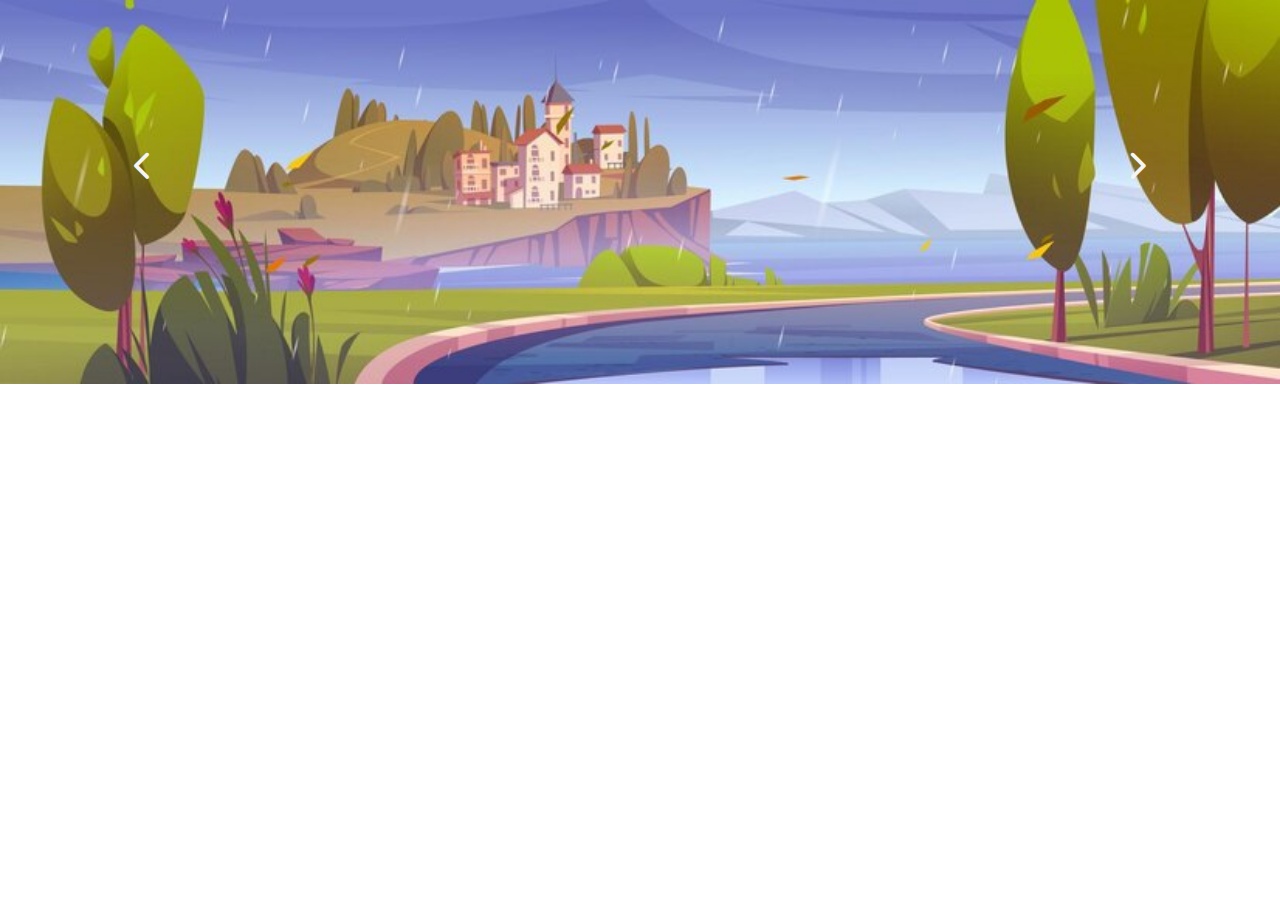
<file: index.html>
<!DOCTYPE html>
<html lang="en">
<head>
    <meta charset="UTF-8">
    <meta name="viewport" content="width=device-width, initial-scale=1.0">
    <!-- fontawsome cdn -->
        <link rel="stylesheet" href="https://cdnjs.cloudflare.com/ajax/libs/font-awesome/6.5.1/css/all.min.css">
    <!-- css link -->
    <link rel="stylesheet" href="css/slider.css">
    <title>Slider</title>
</head>
<body>
    <div class="container">
        <div class="slides" id="slider1">
            <img src="images/slide1.jpg" alt="image" width="100%">
            
        </div>
        <div class="slides" id="slider2">
            <img src="images/slide2.avif" alt="" width="100%">

        </div>
        <div class="slides" id="slider3">
            <img src="images/slide3.avif" alt="" width="100%">

        </div>


        <div class="buttons">
            <div class="prev">
                <i class="fa-solid fa-chevron-left" onclick="showSlide(-1)"></i>

            </div>
                <div class="next">
                    <i class="fa-solid fa-chevron-right" onclick="showSlide(1)"></i>
    
                </div>

        </div>

    </div>
    


    <script src="js/slider.js"></script>
</body>
</html>
</file>
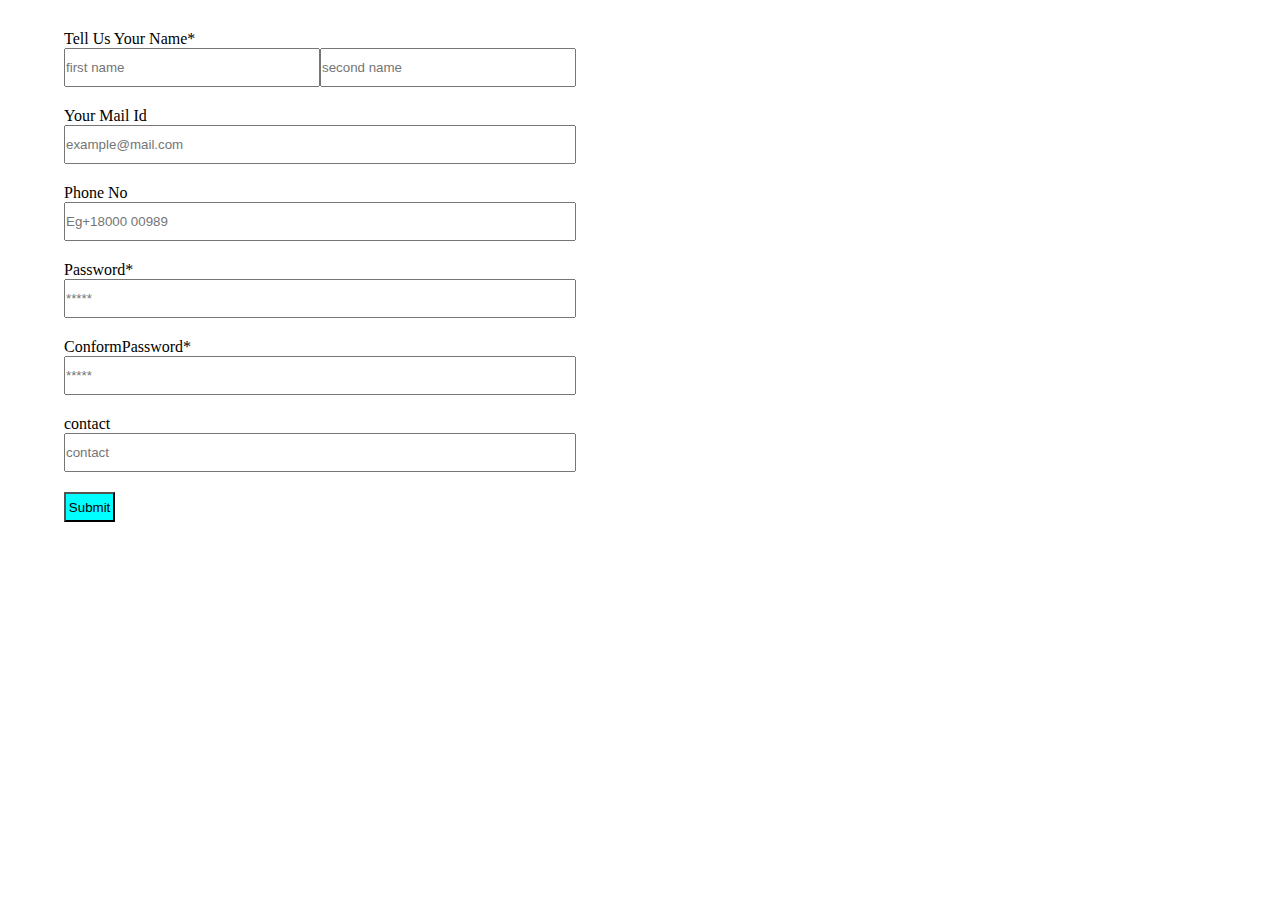
<file: form.html>
<!DOCTYPE html>
<html lang="en">

<head>
    <meta charset="UTF-8">
    <meta name="viewport" content="width=device-width, initial-scale=1.0">
    <!-- font awsomelink -->
    <link rel="stylesheet" href="">
    <!-- css link -->
    <link rel="stylesheet" href="css/form.css">
    <title>Document</title>
</head>

<body>
    <form>
        <label for="name">Tell Us Your Name*</label>
        <div class="name">
            <input type="text" placeholder="first name" id="fname">
            <input type="text" placeholder="second name" id="lname">
        </div>
        <p class="error" id="errFname"></p>
        <p class="error" id="errLname"></p>
        <div>
            <label for="email">Your Mail Id</label>
            <input type="text" placeholder="example@mail.com" id="mail">
        </div>
        <p class="error" id="errMail"></p>
        <div>
            <label for="phone">Phone No</label>
            <input type="text" placeholder="Eg+18000 00989" id="pho">
        </div>
        <p class="error" id="errPho"></p>
        <div>
            <label for="password">Password*</label>
            <input type="password" placeholder="*****" id="pwd">
        </div>
        <p class="error" id="errPwd"></p>
        <div>
            <label for="password">ConformPassword*</label>
            <input type="password" placeholder="*****" id="cpwd">
        </div>
        <p class="error" id="errCpwd"></p>
        <div>
            <label for="contact">contact</label>
            <input type="text" placeholder="contact" id="contact">

        </div>
        <p class="error" id="errContact"></p>

        <button type="button">Submit</button>

    </form>


    <script src="js/form.js"></script>
</body>

</html>
</file>
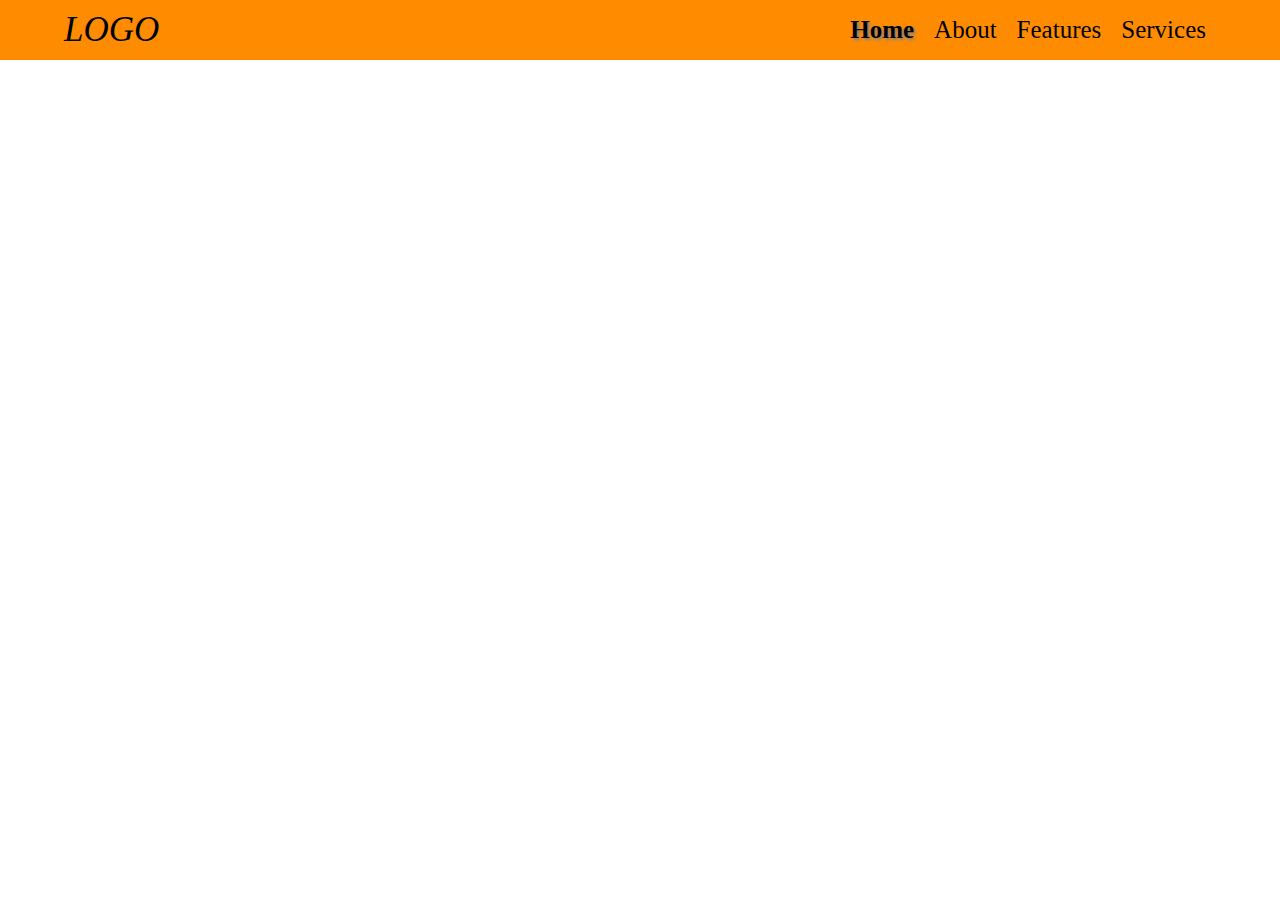
<file: nav_js.html>
<!DOCTYPE html>
<html lang="en">
<head>
    <meta charset="UTF-8">
    <meta name="viewport" content="width=device-width, initial-scale=1.0">
    <link rel="stylesheet" href="https://cdnjs.cloudflare.com/ajax/libs/font-awesome/6.5.1/css/all.min.css">
    <link rel="stylesheet" href="css/nav.css">
    <title>Document</title>
</head>
<body>
   <header>
    <nav>
        <div class="logopart">
            <p><i>LOGO</i></p>
            <p class="toggleIcon"><b>=</b></p>

        </div>
        <div class="nav_list">
            <p><a href="#" class="active">Home</a></p>
            <p><a href="#">About</a></p>
            <p><a href="#">Features</a></p>
            <p><a href="#">Services</a></p>

        </div>
    </nav>
   </header>

   <script src="js/nav.js"></script>
    
</body>
</html>
</file>
<file: css/slider.css>
*{
    margin: 0;
    padding: 0;
    box-sizing: border-box;
}
.container{
    width: 100vw;
    height: 300px;
    position: relative;
}
.buttons{
    position: absolute;
    top: 50%;
    padding: 0px 10%;
    width: 100vw;
    display: flex;
    justify-content: space-between;
}
.prev,.next{
    color: whitesmoke;
    font-size: 30px;
    width: 3%;
    text-align: center;
}
.prev:hover,.next:hover{
    cursor: pointer;
    background-color: grey;
    border-radius: 50%;
}
#slider2,#slider3{
    display: none;
}
</file>
<file: css/form.css>
*{
    margin: 0;
    padding: 0;
    box-sizing: border-box;
}

.name{
    display: flex;
}
form{
    width: 50%;
    padding: 30px 5%;
    font-weight: 100;
    align-items: center;
}
input{
    width: 100%;
    display: block;
    padding: 10px 0;
    margin-bottom: 20px;
}
button{
    width: 10%;
    height: 30px;
    background-color: aqua;
}
</file>
<file: css/nav.css>
*{
    margin: 0;
    padding: 0;
    box-sizing: border-box;
}

nav{
    background-color: darkorange;
    padding: 10px 5%;
    display: flex;
    justify-content: space-between;
    align-items: center;

}
.logopart{
    width: 50%;
    display: flex;
    justify-content: space-between;
    color: black;
    font-size: 35px;
}
.toggleIcon{
    display: none;
    
}
.nav_list{
    display: flex;
    justify-content: flex-end;
    width: 50%;
}
.nav_list p a{
    text-decoration: none;
    font-size: 25px;
    padding: 5px 10px;
    color: black;
}
.nav_list p .active{
    color: black;
    font-weight: 700;
    text-shadow: 2px 2px 3px grey;
}
.nav_list p a:hover{
    border-bottom: 2px solid black;
}

@media screen and(max-width:767px){
    nav{
        flex-direction: column;

    }
    .logopart{
        width: 100%;

    }
    .toggleIcon{
        display: block;
    }
    
}
</file>
